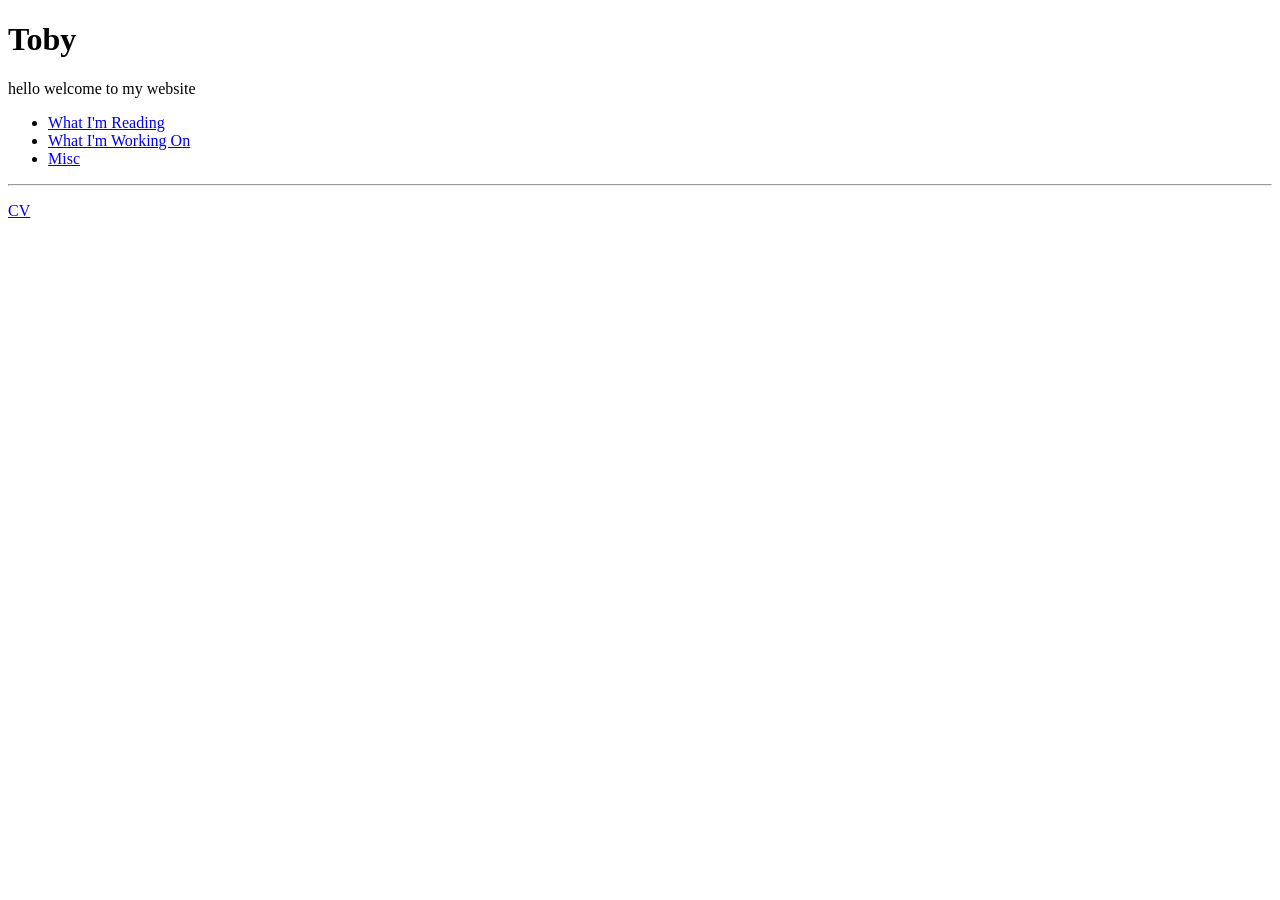
<file: index.html>
<!DOCTYPE html>
<html lang="en">

<head>
    <meta charset="UTF-8">
    <title>toby</title>
    <meta name="viewport" content="width=device-width, initial-scale=1.0">
</head>

<body>
    <h1>Toby</h1>
    <p>hello welcome to my website</p>

    <ul>
        <li><a href="reading.html">What I'm Reading</a></li>
        <li><a href="projects.html">What I'm Working On</a></li>
        <li><a href="misc.html">Misc</a></li>
    </ul>

    <hr>

    <p>
        <a href="cv.pdf">CV</a>
    </p>
</body>

</html>
</file>
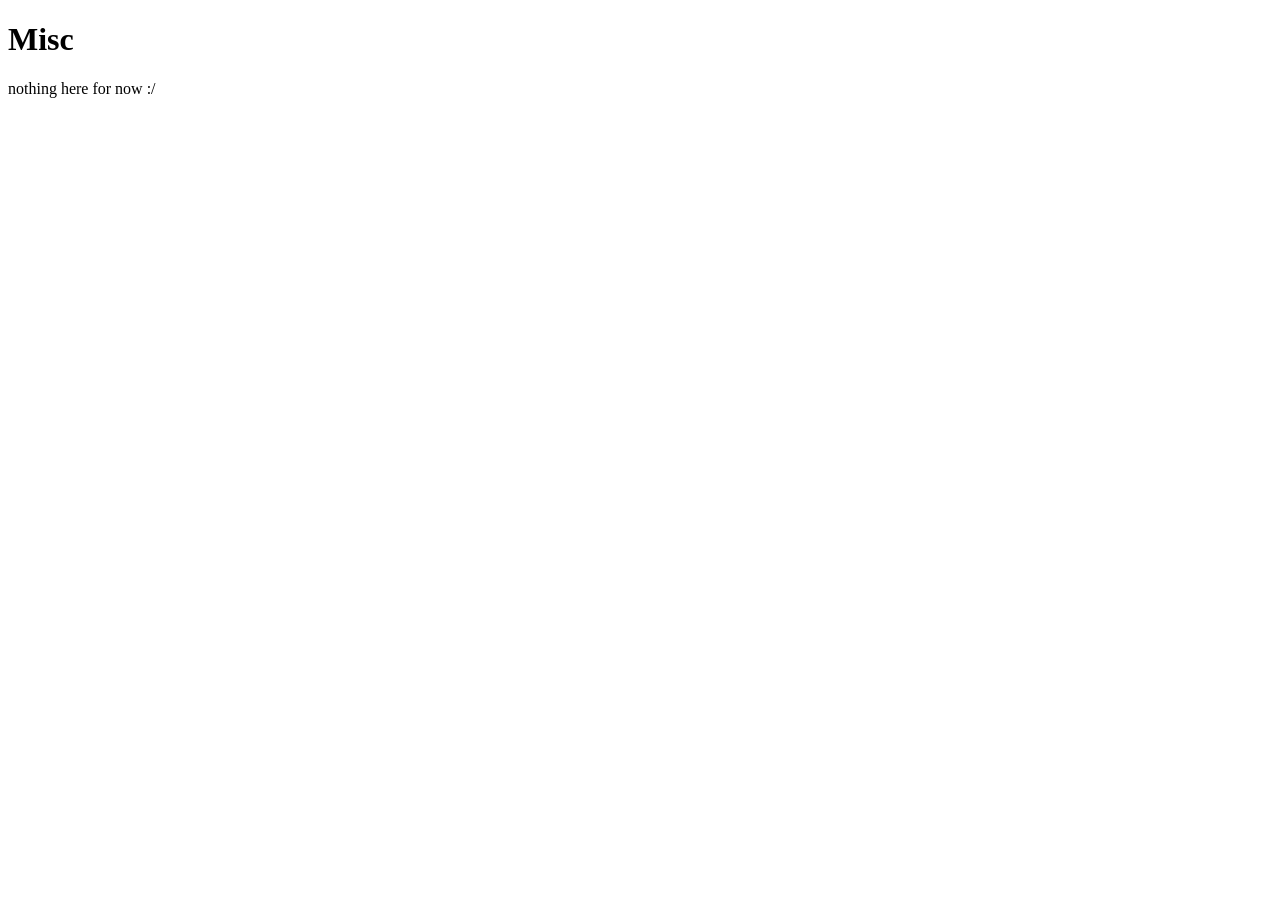
<file: misc.html>
<!DOCTYPE html>
<html lang="en">
<head>
    <meta charset="UTF-8">
    <title>misc</title>
    <meta name="viewport" content="width=device-width, initial-scale=1.0">
</head>
<body>

    <h1>Misc</h1>
    <p>nothing here for now :/</p>

</body>
</html>
</file>
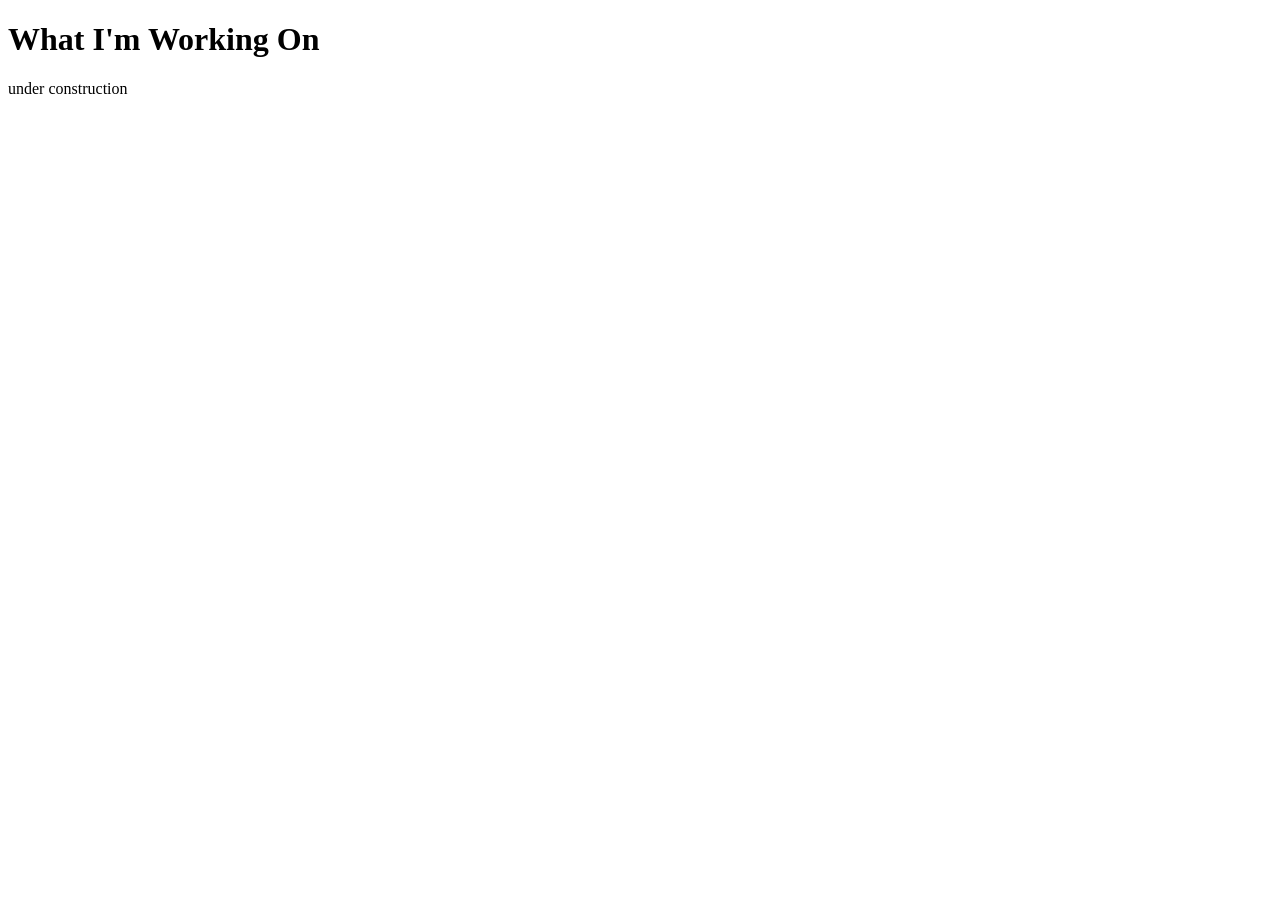
<file: projects.html>
<!DOCTYPE html>
<html lang="en">
<head>
    <meta charset="UTF-8">
    <title>projects</title>
    <meta name="viewport" content="width=device-width, initial-scale=1.0">
</head>
<body>

    <h1>What I'm Working On</h1>
    <p>under construction</p>

</body>
</html>
</file>
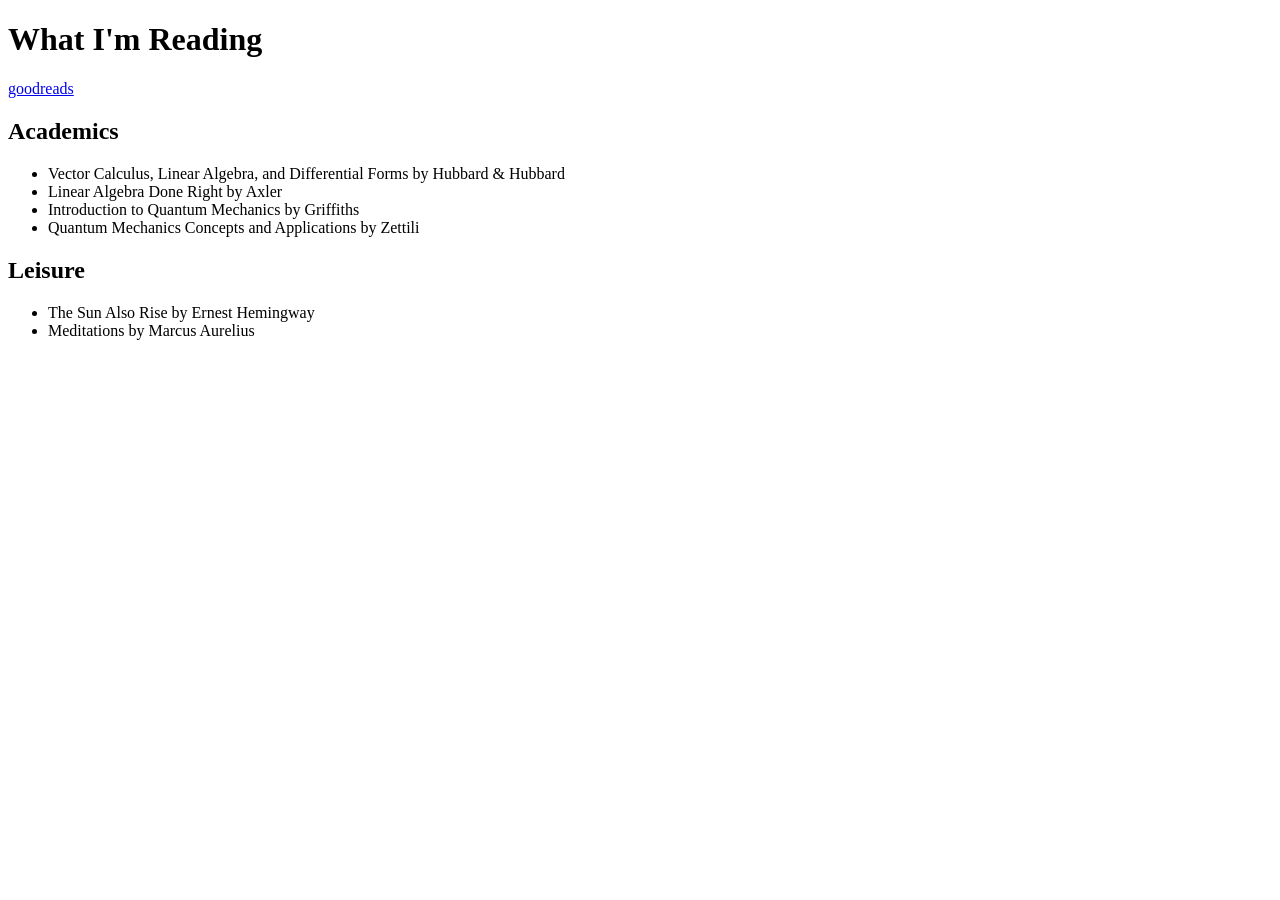
<file: reading.html>
<!DOCTYPE html>
<html lang="en">
<head>
    <meta charset="UTF-8">
    <title>reading</title>
    <meta name="viewport" content="width=device-width, initial-scale=1.0">
</head>
<body>

    <h1>What I'm Reading</h1>
    <a href="https://www.goodreads.com/user/show/204882396-toby">goodreads</a>

    <h2>Academics</h2>
    <ul>
        <li>Vector Calculus, Linear Algebra, and Differential Forms by Hubbard & Hubbard</li>
        <li>Linear Algebra Done Right by Axler</li>
        <li>Introduction to Quantum Mechanics by Griffiths</li>
        <li>Quantum Mechanics Concepts and Applications by Zettili</li>
    </ul>

    <h2>Leisure</h2>
    <ul>
        <li>The Sun Also Rise by Ernest Hemingway</li>
        <li>Meditations by Marcus Aurelius</li>
    </ul>

    

</body>
</html>
</file>
